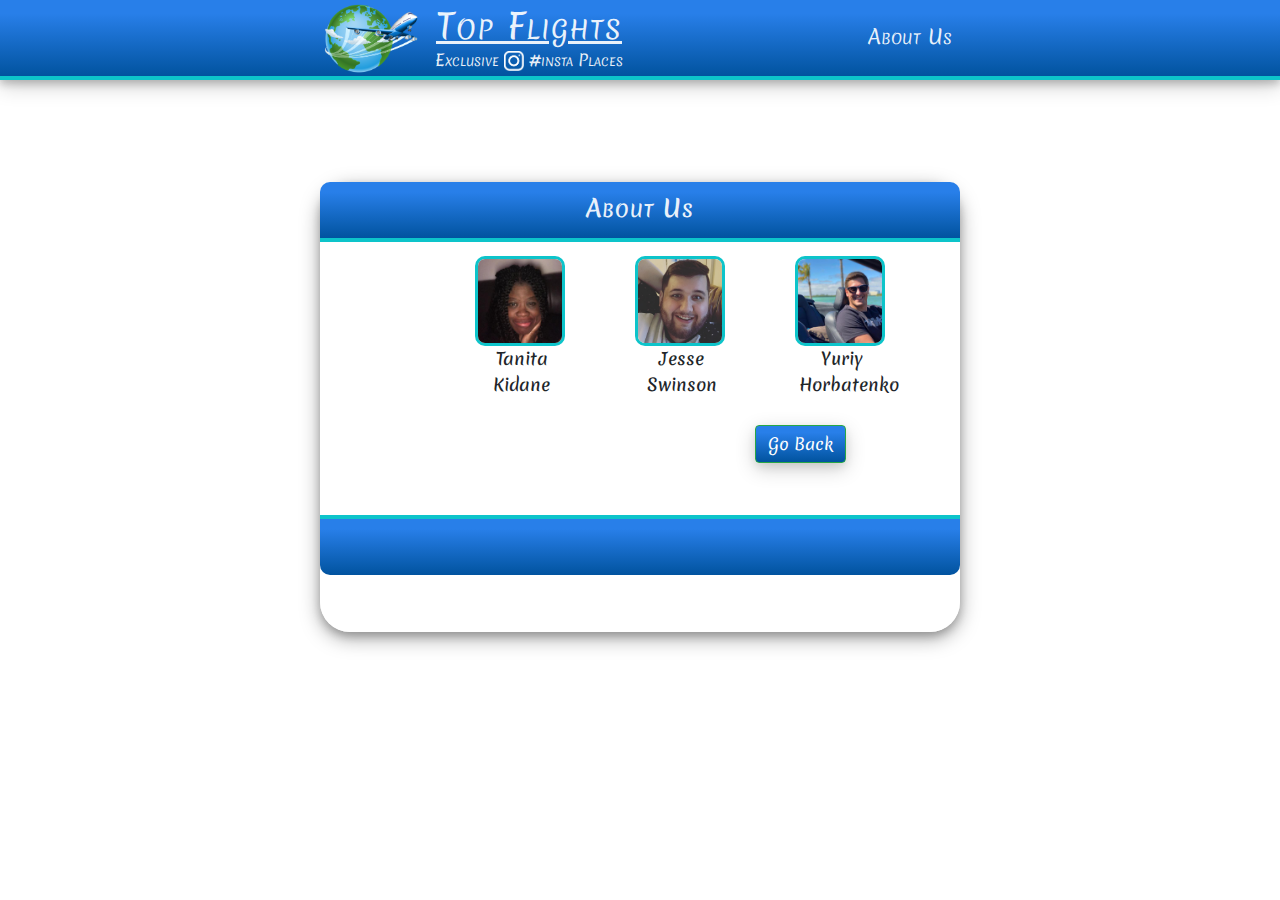
<file: about.html>
<!DOCTYPE html>

<html lang="en">

<head>
    <meta charset="UTF-8">
    <meta name="viewport" content="width=device-width, initial-scale=1.0">
    <link rel="stylesheet" href="compassets/css/reset.css">
    <link rel="stylesheet" href="https://maxcdn.bootstrapcdn.com/bootstrap/4.4.1/css/bootstrap.min.css">
    <link rel="stylesheet" href="compassets/css/about.css">
    <link rel="stylesheet" href="compassets/css/background.css">
    <link href='https://fonts.googleapis.com/css?family=Merienda' rel='stylesheet'>
    <title>About Us</title>
</head>

<body>

    <div class="row header" id="header">

        <div class="col-2" id=""></div>
        <div class="col-1" id=""></div>

        <div class="col-6" id="imgcol">

            <img class="img-fluid" src="compassets/images/logo.png" id="logo">
            <div id="headerText">Top Flights</div>
            <div id="headerText2">Exclusive 
                <img src="compassets/images/instagram.png" width="20" height="20" alt="">
                #insta Places
            </div>

            <a href="about.html" id="AboutUs">About Us</a>

        </div> 

        <div class="col-1" id=""></div>
        <div class="col-2" id=""></div>
    
    </div>  






    <div class="row" id="">

    <div class="col-3" id=""></div>

    <div class="col-6" id="mainBlock">     

        <div class="row" id="buttonGroup1Row">
            <div class="col-12" id="topMain">About Us</div>         
        </div>

            <div class="row" id="mainContentRow">

                
                <div class="col-3" id="p1">
                    <div class="container">
                        <div class="gallery">
                            <a target="_blank" href="https://github.com/Tanitakidane">
                                <img src="compassets/images/avatar/TanitaKidane.jpg" width="150" height="150" class="image">
                            <div class="overlay">
                                    <div class="text">GitHub</div>
                                </div></a>
                            <div class="desc">Tanita Kidane</div>
                        </div>
                    </div>
                </div>


                <div class="col-3" id="p1">
                    <div class="container">
                        <div class="gallery">
                            <a target="_blank" href="https://github.com/Swinsanity">
                                <img src="compassets/images/avatar/JesseSwinson.jpg" width="150" height="150" class="image">
                            <div class="overlay">
                                    <div class="text">GitHub</div>
                                </div></a>
                            <div class="desc">Jesse Swinson</div>
                        </div>
                    </div>
                </div>


                <div class="col-3" id="p1">
                    <div class="container">
                        <div class="gallery">
                            <a target="_blank" href="https://github.com/yuriyhorbatenko">
                                <img src="compassets/images/avatar/YuriyHorbatenko.jpg" width="150" height="150" class="image">
                            <div class="overlay">
                                    <div class="text">GitHub</div>
                                </div></a>
                            <div class="desc">Yuriy Horbatenko</div>
                        </div>
                    </div>
                </div>


                <div class="row" id="btn">
                    <div class="col-12">
                        <a class="btn btn-success btn-send submitBtn" href="index.html" id="Go Back">Go Back</a>
                    </div>
                </div>
            </div>

        <div class="row" id="buttonGroup2Row">

        <div class="col-12" id="bottomMain"></div>
        </div>
    
    </div>  

    <div class="col-3" id=""></div>

</div>
</file>
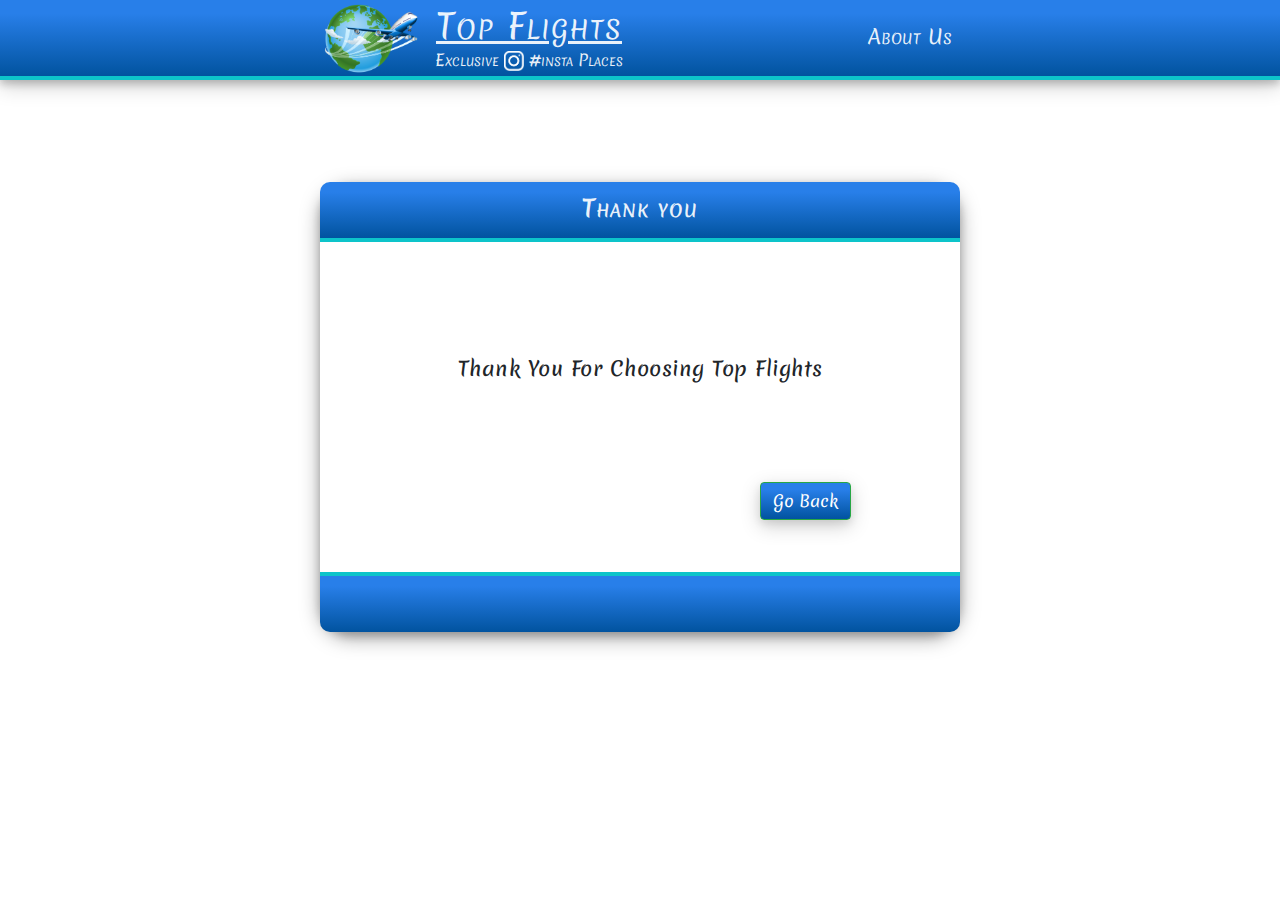
<file: thankyou.html>
<!DOCTYPE html>

<html lang="en">

<head>
    <meta charset="UTF-8">
    <meta name="viewport" content="width=device-width, initial-scale=1.0">
    <link rel="stylesheet" href="compassets/css/reset.css">
    <link rel="stylesheet" href="https://maxcdn.bootstrapcdn.com/bootstrap/4.4.1/css/bootstrap.min.css">
    <link rel="stylesheet" href="compassets/css/thankyou.css">
    <link rel="stylesheet" href="compassets/css/background.css">
    <link href='https://fonts.googleapis.com/css?family=Merienda' rel='stylesheet'>
    <title>Thank you!</title>
</head>

<body>


    <div class="row header" id="header">

        <div class="col-2" id=""></div>
        <div class="col-1" id=""></div>

        <div class="col-6" id="imgcol">

            <img class="img-fluid" src="compassets/images/logo.png" id="logo">
            <div id="headerText">Top Flights</div>
            <div id="headerText2">Exclusive 
                <img src="compassets/images/instagram.png" width="20" height="20" alt="">
                #insta Places
            </div>

            <a href="about.html" id="AboutUs">About Us</a>

        </div> 

        <div class="col-1" id=""></div>
        <div class="col-2" id=""></div>
    
    </div>  






<div class="row" id="">

    <div class="col-3" id=""></div>

    <div class="col-6" id="mainBlock">     

        <div class="row" id="buttonGroup1Row">
            <div class="col-12" id="topMain">Thank you</div>         
        </div>

            <div class="row" id="mainContentRow">
                    <div id="thankyouText">Thank You For Choosing Top Flights</div>
                    <div class="col-md-12">
                        <a class="btn btn-success btn-send submitBtn" href="index.html" id="Go Back">Go Back</a>
                    </div>
            </div>

        <div class="row" id="buttonGroup2Row">

        <div class="col-12" id="bottomMain"></div>
        </div>
    
    </div>  

    <div class="col-3" id=""></div>

</div>  







    
</body>
</html>
</file>
<file: compassets/css/about.css>
body {
    font-family: "Merienda";
    background-repeat: no-repeat;
    background-size: cover;
}

#header {
    background: rgb(1,83,159);
    background: linear-gradient(0deg, rgba(1,83,159,1) 0%, rgba(40,127,233,1) 82%);
    height: 80px;
    border-bottom: 4px solid rgb(13, 196, 202);
    box-shadow: 0 4px 8px 0 rgba(0, 0, 0, 0.2), 0 6px 20px 0 rgba(0, 0, 0, 0.19);
}

.row {
    margin-right: 0px;
    margin-left: 0px;
    width: 100%;
}

#imgcol {
    padding-left: 0px;
    padding-right: 0px;
}

#logo {
    width: 100px;
    float: left;
    position: relative;
}

#headerText2{
    color: rgba(255, 255, 255, 0.904);
    float: left;
    font-size: 16px;
    margin-left: -11.7rem;
    margin-top: 3rem;
    font-variant-caps: petite-caps;
}

#headerText {
    color: rgba(255, 255, 255, 0.904);
    font-size: 35px;
    margin-left: 1rem;
    float: left;
    font-variant-caps: petite-caps;
    letter-spacing: 1px;
    height: 30px;
    text-decoration: underline solid rgba(255, 255, 255, 0.904);
}

#AboutUs {
    color: rgba(255, 255, 255, 0.904);
    text-align: center;
    height: 100%;
    font-size: 20px;
    padding-bottom: 4px;
    float: right;
    font-variant: small-caps;
    padding-top: 1.4rem;
    width: 100px;
    text-decoration: none;
    border-radius: 3px;
}

#AboutUs:hover {
  
    color: rgb(13, 196, 202);
}


#mainBlock {
    background-color: rgba(255, 255, 255, 0.822);
    height: 450px;
    margin-top: 8%;
    padding-left: 0px;
    padding-right: 0px;
    border-radius: 30px;
    box-shadow: 0 4px 8px 0 rgba(0, 0, 0, 0.2), 0 6px 20px 0 rgba(0, 0, 0, 0.356);
}


#topMain {
    background-color: rgba(9, 153, 158, 0.692);
    background: linear-gradient(0deg, rgba(1,83,159,1) 0%, rgba(40,127,233,1) 82%);
    height: 60px;
    width: 100%;
    border-top-left-radius: 10px;
    border-top-right-radius: 10px;
    border-bottom: 4px solid rgb(13, 196, 202);
    text-align: center;
    font-size: 24px;
    color: rgba(255, 255, 255, 0.904);
    font-variant: small-caps;
    letter-spacing: 1px;
    padding-top: 0.5rem;
    font-weight: 600;
}


#bottomMain {
    background-color: rgba(9, 153, 158, 0.692);
    background: linear-gradient(0deg, rgba(1,83,159,1) 0%, rgba(40,127,233,1) 82%);
    height: 60px;
    width: 100%;
    margin-top: 52px;
    border-bottom-left-radius: 10px;
    border-bottom-right-radius: 10px;
    border-top: 4px solid rgb(13, 196, 202);
}


.controls {
    margin-top: 20px;
    font-variant: small-caps;
    letter-spacing: 1px;
    font-weight: 600;
}


.submitBtn {
    background-color: rgba(9, 153, 158, 0.692);
    background: linear-gradient(0deg, rgba(1,83,159,1) 0%, rgba(40,127,233,1) 82%);
    box-shadow: 0 4px 8px 0 rgba(0, 0, 0, 0.082), 0 6px 20px 0 rgba(0, 0, 0, 0.185);
    margin-top: 28px;
    margin-left: 300px;
}

.submitBtn:hover {
    color: rgb(9, 153, 158);
}

.form-control {
    box-shadow: 0 4px 8px 0 rgba(0, 0, 0, 0.082), 0 6px 20px 0 rgba(0, 0, 0, 0.185);
}

#thankyouText {
    margin: 0 auto 0 auto;
    margin-top: 7rem;
    font-size: 20px;
    letter-spacing: 0.5px;
    font-weight: 600;
}

.desc {
    max-width: 150px;
    text-align: center;
    font-size: 17px;
    font-weight: 500;
    margin-left: 4%;
}

.gallery {
    margin-top: 14%;
    margin-left: 5%;
    margin-right: 5%;
}

.container {
    position: relative;
    
}
  
.image {
    display: block;
    width: 100%;
    height: auto;
    border-radius: 10px;
    border: 3px solid rgb(13, 196, 202);
    border-radius: 10px;
}
  
.overlay {
    position: absolute;
    top: 0%;
    bottom: 0;
    left: 12.3%;
    right: 0;
    height: 160px;
    width: 160px;
    opacity: 0;
    transition: .5s ease;
    background-color: rgba(13, 196, 202, 0.376);
    border-radius: 10px;
    
}
  
.container:hover .overlay {
    opacity: 1;
}
  
.text {
    color: white;
    font-size: 20px;
    position: absolute;
    top: 90%;
    left: 50%;
    -webkit-transform: translate(-50%, -50%);
    -ms-transform: translate(-50%, -50%);
    transform: translate(-50%, -50%);
    text-align: center;
}

#mainContentRow {
    margin-left: 7.5rem;
}
</file>
<file: compassets/css/background.css>
.header {
	z-index: 1;
	position: relative;
}

#mainBlock {
	z-index: 2;
}


.carousel {
	margin-top: -633px;
	z-index: 0;
	height: 900px;
	resize: both;
	
}

#bottomText {
	top: 660px;
}

h5 {
	font-size: 75px;
	font-variant-caps: petite-caps;
	text-shadow: 5px 2px 12px rgba(0, 0, 0, 0.5);
	letter-spacing: 2px;
}

p {
	font-size: 35px;
	font-variant-caps: petite-caps;
	text-shadow: 5px 2px 12px rgba(0, 0, 0, 0.5);
	letter-spacing: 2px;
}
</file>
<file: compassets/css/thankyou.css>
body {
    font-family: "Merienda";
    background-repeat: no-repeat;
    background-size: cover;
}

#header {
    background: rgb(1,83,159);
    background: linear-gradient(0deg, rgba(1,83,159,1) 0%, rgba(40,127,233,1) 82%);
    height: 80px;
    border-bottom: 4px solid rgb(13, 196, 202);
    box-shadow: 0 4px 8px 0 rgba(0, 0, 0, 0.2), 0 6px 20px 0 rgba(0, 0, 0, 0.19);
}

.row {
    margin-right: 0px;
    margin-left: 0px;
    width: 100%;
}

#imgcol {
    padding-left: 0px;
    padding-right: 0px;
}

#logo {
    width: 100px;
    float: left;
    position: relative;
}

#headerText2{
    color: rgba(255, 255, 255, 0.904);
    float: left;
    font-size: 16px;
    margin-left: -11.7rem;
    margin-top: 3rem;
    font-variant-caps: petite-caps;
}

#headerText {
    color: rgba(255, 255, 255, 0.904);
    font-size: 35px;
    margin-left: 1rem;
    float: left;
    font-variant-caps: petite-caps;
    letter-spacing: 1px;
    height: 30px;
    text-decoration: underline solid rgba(255, 255, 255, 0.904);
}

#AboutUs {
    color: rgba(255, 255, 255, 0.904);
    text-align: center;
    height: 100%;
    font-size: 20px;
    padding-bottom: 4px;
    float: right;
    font-variant: small-caps;
    padding-top: 1.4rem;
    width: 100px;
    text-decoration: none;
    border-radius: 3px;
}

#AboutUs:hover {
  
    color: rgb(13, 196, 202);
}


#mainBlock {
    background-color: rgba(255, 255, 255, 0.822);
    height: 450px;
    margin-top: 8%;
    padding-left: 0px;
    padding-right: 0px;
    border-radius: 30px;
    box-shadow: 0 4px 8px 0 rgba(0, 0, 0, 0.2), 0 6px 20px 0 rgba(0, 0, 0, 0.356);
}


#topMain {
    background-color: rgba(9, 153, 158, 0.692);
    background: linear-gradient(0deg, rgba(1,83,159,1) 0%, rgba(40,127,233,1) 82%);
    height: 60px;
    width: 100%;
    border-top-left-radius: 10px;
    border-top-right-radius: 10px;
    border-bottom: 4px solid rgb(13, 196, 202);
    text-align: center;
    font-size: 24px;
    color: rgba(255, 255, 255, 0.904);
    font-variant: small-caps;
    letter-spacing: 1px;
    padding-top: 0.5rem;
    font-weight: 600;
}


#bottomMain {
    background-color: rgba(9, 153, 158, 0.692);
    background: linear-gradient(0deg, rgba(1,83,159,1) 0%, rgba(40,127,233,1) 82%);
    height: 60px;
    width: 100%;
    margin-top: 52px;
    border-bottom-left-radius: 10px;
    border-bottom-right-radius: 10px;
    border-top: 4px solid rgb(13, 196, 202);
}


.controls {
    margin-top: 20px;
    font-variant: small-caps;
    letter-spacing: 1px;
    font-weight: 600;
}


.submitBtn {
    background-color: rgba(9, 153, 158, 0.692);
    background: linear-gradient(0deg, rgba(1,83,159,1) 0%, rgba(40,127,233,1) 82%);
    box-shadow: 0 4px 8px 0 rgba(0, 0, 0, 0.082), 0 6px 20px 0 rgba(0, 0, 0, 0.185);
    margin-top: 98px;
    margin-left: 425px;
}

.submitBtn:hover {
    color: rgb(9, 153, 158);
}

.form-control {
    box-shadow: 0 4px 8px 0 rgba(0, 0, 0, 0.082), 0 6px 20px 0 rgba(0, 0, 0, 0.185);
}

#thankyouText {
    margin: 0 auto 0 auto;
    margin-top: 7rem;
    font-size: 20px;
    letter-spacing: 0.5px;
    font-weight: 500;
    
}
</file>
